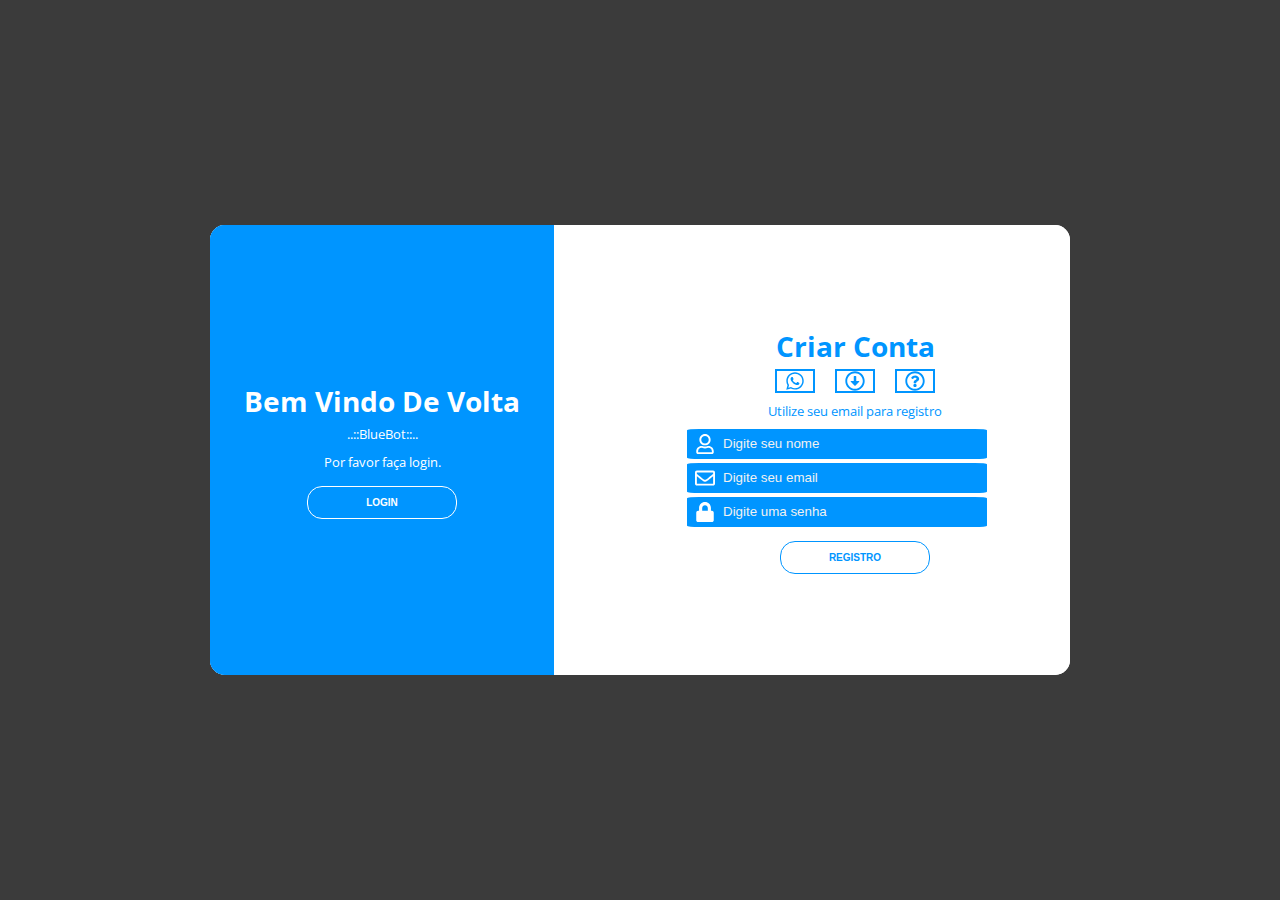
<file: home.html>
<!DOCTYPE html>
<html lang="pt-br">
<head>
    <meta charset="UTF-8">
    <meta http-equiv="X-UA-Compatible" content="IE=edge">
    <meta name="viewport" content="width=device-width, initial-scale=1.0">
    <title>Document</title>
    <link rel="stylesheet" href="frontend/css/Login.css" type="text/css">
</head>
<body>
  <!-- trocar class da div abaixo para obter efeito desejado: cadastro / logar -->
    <div id="efeito" class="cadastro">
        <div class="conteiner">
        <div class="content first-content">
          <div class="first-collumn">
            <h2 class="title title-primary">Bem vindo de Volta</h2>
            <p class="description description-primary">..::BlueBot::..</p>
            <p class="description description-primary">Por favor faça login.</p>
            <button class="btn btn-primary" label="logar">Login</button>
          </div>
          <div class="second-collumn">
            <h2 class="title title-secondary">Criar Conta</h2>
            <div class="social-media">
              <ul class="list-social-media">
                <li class="item-social-media"><a href="https://api.whatsapp.com/send?phone=55619999999999" title="Fale conosco - Whatsapp"><svg xmlns="http://www.w3.org/2000/svg" viewBox="0 0 448 512"><path d="M380.9 97.1C339 55.1 283.2 32 223.9 32c-122.4 0-222 99.6-222 222 0 39.1 10.2 77.3 29.6 111L0 480l117.7-30.9c32.4 17.7 68.9 27 106.1 27h.1c122.3 0 224.1-99.6 224.1-222 0-59.3-25.2-115-67.1-157zm-157 341.6c-33.2 0-65.7-8.9-94-25.7l-6.7-4-69.8 18.3L72 359.2l-4.4-7c-18.5-29.4-28.2-63.3-28.2-98.2 0-101.7 82.8-184.5 184.6-184.5 49.3 0 95.6 19.2 130.4 54.1 34.8 34.9 56.2 81.2 56.1 130.5 0 101.8-84.9 184.6-186.6 184.6zm101.2-138.2c-5.5-2.8-32.8-16.2-37.9-18-5.1-1.9-8.8-2.8-12.5 2.8-3.7 5.6-14.3 18-17.6 21.8-3.2 3.7-6.5 4.2-12 1.4-32.6-16.3-54-29.1-75.5-66-5.7-9.8 5.7-9.1 16.3-30.3 1.8-3.7.9-6.9-.5-9.7-1.4-2.8-12.5-30.1-17.1-41.2-4.5-10.8-9.1-9.3-12.5-9.5-3.2-.2-6.9-.2-10.6-.2-3.7 0-9.7 1.4-14.8 6.9-5.1 5.6-19.4 19-19.4 46.3 0 27.3 19.9 53.7 22.6 57.4 2.8 3.7 39.1 59.7 94.8 83.8 35.2 15.2 49 16.5 66.6 13.9 10.7-1.6 32.8-13.4 37.4-26.4 4.6-13 4.6-24.1 3.2-26.4-1.3-2.5-5-3.9-10.5-6.6z"/></svg></a></li>
                <li class="item-social-media"><a href="/download" title="Fazer Download"><svg xmlns="http://www.w3.org/2000/svg" viewBox="0 0 512 512"><path d="M256 8C119 8 8 119 8 256s111 248 248 248 248-111 248-248S393 8 256 8zm0 448c-110.5 0-200-89.5-200-200S145.5 56 256 56s200 89.5 200 200-89.5 200-200 200zm-32-316v116h-67c-10.7 0-16 12.9-8.5 20.5l99 99c4.7 4.7 12.3 4.7 17 0l99-99c7.6-7.6 2.2-20.5-8.5-20.5h-67V140c0-6.6-5.4-12-12-12h-40c-6.6 0-12 5.4-12 12z"/></svg></a></li>
                <li class="item-social-media"><a href="/ajuda" title="Tutoriais"><svg xmlns="http://www.w3.org/2000/svg" viewBox="0 0 512 512"><path d="M256 8C119.043 8 8 119.083 8 256c0 136.997 111.043 248 248 248s248-111.003 248-248C504 119.083 392.957 8 256 8zm0 448c-110.532 0-200-89.431-200-200 0-110.495 89.472-200 200-200 110.491 0 200 89.471 200 200 0 110.53-89.431 200-200 200zm107.244-255.2c0 67.052-72.421 68.084-72.421 92.863V300c0 6.627-5.373 12-12 12h-45.647c-6.627 0-12-5.373-12-12v-8.659c0-35.745 27.1-50.034 47.579-61.516 17.561-9.845 28.324-16.541 28.324-29.579 0-17.246-21.999-28.693-39.784-28.693-23.189 0-33.894 10.977-48.942 29.969-4.057 5.12-11.46 6.071-16.666 2.124l-27.824-21.098c-5.107-3.872-6.251-11.066-2.644-16.363C184.846 131.491 214.94 112 261.794 112c49.071 0 101.45 38.304 101.45 88.8zM298 368c0 23.159-18.841 42-42 42s-42-18.841-42-42 18.841-42 42-42 42 18.841 42 42z"/></svg></a></li>
              </ul>
            </div>
              <p class="description description-secondary">Utilize seu email para registro</p>
              <form class="form">
                <label class="label-input" htmlFor="">
                  <svg class="svg" xmlns="http://www.w3.org/2000/svg" viewBox="0 0 448 512"><path fill="#fff" d="M313.6 304c-28.7 0-42.5 16-89.6 16-47.1 0-60.8-16-89.6-16C60.2 304 0 364.2 0 438.4V464c0 26.5 21.5 48 48 48h352c26.5 0 48-21.5 48-48v-25.6c0-74.2-60.2-134.4-134.4-134.4zM400 464H48v-25.6c0-47.6 38.8-86.4 86.4-86.4 14.6 0 38.3 16 89.6 16 51.7 0 74.9-16 89.6-16 47.6 0 86.4 38.8 86.4 86.4V464zM224 288c79.5 0 144-64.5 144-144S303.5 0 224 0 80 64.5 80 144s64.5 144 144 144zm0-240c52.9 0 96 43.1 96 96s-43.1 96-96 96-96-43.1-96-96 43.1-96 96-96z"/></svg>
                  <input type="text" placeholder="Digite seu nome"/> 
                </label>
                <label class="label-input" htmlFor="">
                  <svg class="svg" height="15px"width="15px" xmlns="http://www.w3.org/2000/svg" viewBox="0 0 512 512"><path fill="#fff" d="M464 64H48C21.49 64 0 85.49 0 112v288c0 26.51 21.49 48 48 48h416c26.51 0 48-21.49 48-48V112c0-26.51-21.49-48-48-48zm0 48v40.805c-22.422 18.259-58.168 46.651-134.587 106.49-16.841 13.247-50.201 45.072-73.413 44.701-23.208.375-56.579-31.459-73.413-44.701C106.18 199.465 70.425 171.067 48 152.805V112h416zM48 400V214.398c22.914 18.251 55.409 43.862 104.938 82.646 21.857 17.205 60.134 55.186 103.062 54.955 42.717.231 80.509-37.199 103.053-54.947 49.528-38.783 82.032-64.401 104.947-82.653V400H48z"/></svg>
                  <input type="email" placeholder="Digite seu email"/>
                </label>
                <label class="label-input" htmlFor="">
                <svg class="svg"  height="15px"width="15px" xmlns="http://www.w3.org/2000/svg" viewBox="0 0 448 512"><path fill="#fff" d="M400 224h-24v-72C376 68.2 307.8 0 224 0S72 68.2 72 152v72H48c-26.5 0-48 21.5-48 48v192c0 26.5 21.5 48 48 48h352c26.5 0 48-21.5 48-48V272c0-26.5-21.5-48-48-48zm-104 0H152v-72c0-39.7 32.3-72 72-72s72 32.3 72 72v72z"/></svg>
                  <input type="password" placeholder="Digite uma senha"/>
                </label>
                <button class="btn btn-secondary">Registro</button>
              </form>
            </div>
          </div>
          <!-- * início do segundo conteúdo  -->
        <div class="content second-content">
          <div class="collumn first-collumn">
            <h2 class="title title-primary">Seja bem vindo ao</h2>
            <p class="description description-primary"> ..::Blue Bot::.. </p>
            <p class="description description-primary">Clique abaixo para se cadastrar</p>
            <button class="btn btn-primary" label="cadastro">Cadastro</button>
          </div>
          <div class="second-collumn">
            <h2 class="title title-secondary">Login</h2>
            <div class="social-media">
              <ul class="list-social-media">
                <li class="item-social-media"><a href="https://api.whatsapp.com/send?phone=55619999999999"title="Fale conosco - Whatsapp"><svg xmlns="http://www.w3.org/2000/svg" viewBox="0 0 448 512"><path d="M380.9 97.1C339 55.1 283.2 32 223.9 32c-122.4 0-222 99.6-222 222 0 39.1 10.2 77.3 29.6 111L0 480l117.7-30.9c32.4 17.7 68.9 27 106.1 27h.1c122.3 0 224.1-99.6 224.1-222 0-59.3-25.2-115-67.1-157zm-157 341.6c-33.2 0-65.7-8.9-94-25.7l-6.7-4-69.8 18.3L72 359.2l-4.4-7c-18.5-29.4-28.2-63.3-28.2-98.2 0-101.7 82.8-184.5 184.6-184.5 49.3 0 95.6 19.2 130.4 54.1 34.8 34.9 56.2 81.2 56.1 130.5 0 101.8-84.9 184.6-186.6 184.6zm101.2-138.2c-5.5-2.8-32.8-16.2-37.9-18-5.1-1.9-8.8-2.8-12.5 2.8-3.7 5.6-14.3 18-17.6 21.8-3.2 3.7-6.5 4.2-12 1.4-32.6-16.3-54-29.1-75.5-66-5.7-9.8 5.7-9.1 16.3-30.3 1.8-3.7.9-6.9-.5-9.7-1.4-2.8-12.5-30.1-17.1-41.2-4.5-10.8-9.1-9.3-12.5-9.5-3.2-.2-6.9-.2-10.6-.2-3.7 0-9.7 1.4-14.8 6.9-5.1 5.6-19.4 19-19.4 46.3 0 27.3 19.9 53.7 22.6 57.4 2.8 3.7 39.1 59.7 94.8 83.8 35.2 15.2 49 16.5 66.6 13.9 10.7-1.6 32.8-13.4 37.4-26.4 4.6-13 4.6-24.1 3.2-26.4-1.3-2.5-5-3.9-10.5-6.6z"/></svg></a></li>
                <li class="item-social-media"><a href="/download" title="Fazer Download"><svg xmlns="http://www.w3.org/2000/svg" viewBox="0 0 512 512"><path d="M256 8C119 8 8 119 8 256s111 248 248 248 248-111 248-248S393 8 256 8zm0 448c-110.5 0-200-89.5-200-200S145.5 56 256 56s200 89.5 200 200-89.5 200-200 200zm-32-316v116h-67c-10.7 0-16 12.9-8.5 20.5l99 99c4.7 4.7 12.3 4.7 17 0l99-99c7.6-7.6 2.2-20.5-8.5-20.5h-67V140c0-6.6-5.4-12-12-12h-40c-6.6 0-12 5.4-12 12z"/></svg></a></li>
                <li class="item-social-media"><a href="/ajuda" title="Tutoriais"><svg xmlns="http://www.w3.org/2000/svg" viewBox="0 0 512 512"><path d="M256 8C119.043 8 8 119.083 8 256c0 136.997 111.043 248 248 248s248-111.003 248-248C504 119.083 392.957 8 256 8zm0 448c-110.532 0-200-89.431-200-200 0-110.495 89.472-200 200-200 110.491 0 200 89.471 200 200 0 110.53-89.431 200-200 200zm107.244-255.2c0 67.052-72.421 68.084-72.421 92.863V300c0 6.627-5.373 12-12 12h-45.647c-6.627 0-12-5.373-12-12v-8.659c0-35.745 27.1-50.034 47.579-61.516 17.561-9.845 28.324-16.541 28.324-29.579 0-17.246-21.999-28.693-39.784-28.693-23.189 0-33.894 10.977-48.942 29.969-4.057 5.12-11.46 6.071-16.666 2.124l-27.824-21.098c-5.107-3.872-6.251-11.066-2.644-16.363C184.846 131.491 214.94 112 261.794 112c49.071 0 101.45 38.304 101.45 88.8zM298 368c0 23.159-18.841 42-42 42s-42-18.841-42-42 18.841-42 42-42 42 18.841 42 42z"/></svg></a></li>
              </ul>
            </div>
              <div>
                <p class="description description-secondary"> FAÇA SEU LOGIN </p>
                <form class="form-secondary">
                <label class="label-input" htmlFor="">
                  <svg class="svg" height="15px"width="15px" xmlns="http://www.w3.org/2000/svg" viewBox="0 0 512 512"><path fill="#fff" d="M464 64H48C21.49 64 0 85.49 0 112v288c0 26.51 21.49 48 48 48h416c26.51 0 48-21.49 48-48V112c0-26.51-21.49-48-48-48zm0 48v40.805c-22.422 18.259-58.168 46.651-134.587 106.49-16.841 13.247-50.201 45.072-73.413 44.701-23.208.375-56.579-31.459-73.413-44.701C106.18 199.465 70.425 171.067 48 152.805V112h416zM48 400V214.398c22.914 18.251 55.409 43.862 104.938 82.646 21.857 17.205 60.134 55.186 103.062 54.955 42.717.231 80.509-37.199 103.053-54.947 49.528-38.783 82.032-64.401 104.947-82.653V400H48z"/></svg>
                  <input type="email" placeholder="Digite seu E-mail" autoComplete="email"/>
                </label>
                <label class="label-input" htmlFor="">
                  <svg class="svg"  height="15px"width="15px" xmlns="http://www.w3.org/2000/svg" viewBox="0 0 448 512"><path fill="#fff" d="M400 224h-24v-72C376 68.2 307.8 0 224 0S72 68.2 72 152v72H48c-26.5 0-48 21.5-48 48v192c0 26.5 21.5 48 48 48h352c26.5 0 48-21.5 48-48V272c0-26.5-21.5-48-48-48zm-104 0H152v-72c0-39.7 32.3-72 72-72s72 32.3 72 72v72z"/></svg>
                  <input type="password" placeholder="Digite sua Senha" autoComplete="current-password"/>
                </label>
                  <a href="/forgot" class="forgot-password" >Esqueceu sua senha?</a><br></br>
                  <button class="btn btn-secondary">Login</button>
                </form>
              </div>
          </div>
        </div>
      </div>
    </div> 
</body>
</html>
</file>
<file: frontend/css/Login.css>
@import url('https://fonts.googleapis.com/css2?family=Open+Sans:wght@300;400;700&display=swap');
* {
    margin: 0;
    padding: 0;
    box-sizing: border-box;
}

body {
    font-family: 'Open Sans', sans-serif;
    font-size: 14px;
}

.conteiner {
    display: flex;
    justify-content: center;
    align-items: center;
    height: 100vh;
    background-color: rgb(59, 59, 59);
    
    /* AJUSTE DE BACKGROUND  */

     /* background-image: url('../src/assets/background.png');
    -webkit-background-size: cover;
    -moz-background-size: cover;
    -o-background-size: cover;
    background-size: cover; */
}

.content {
    border-radius: 15px;
    background-color: rgb(255, 255, 255);
    width: 860px;
    height: 50%;
    justify-content: space-between;
    align-items: center;
    position: relative;
}

.content::before {
    content: '';
    position: absolute;
    background-color: rgb(0, 149, 255);
    border-top-left-radius: 15px;
    border-bottom-left-radius: 15px;
    width: 40%;
    height: 100%;
    /* border-radius: 15%; */
    /* APAGAR DEPOIS */
    /* left: 0px; */
}

.title {
    font-size: 28px;
    font-weight: bold;
    height: 100%;
    text-transform: capitalize;
}

.title-primary {
    color: #fff;
}

.title-secondary {
    color: rgb(0, 149, 255);
}

.description {
    font-size: 13px;
    font-weight: 300px;
    line-height: 28px;
}

.description-primary {
    color: #fff;
}

.description-secondary {
    color: rgb(0, 149, 255);
}

.btn {
    border-radius: 15px;
    text-transform: uppercase;
    font-size: 10px;
    padding: 10px 43px;
    cursor: pointer;
    font-weight: bold;
    width: 150px;
}

.btn-primary {
    background-color: transparent;
    border: 1px solid #fff;
    color: #fff;
    transition: background-color 0.5s;
}

.btn-primary:hover {
    background-color: #fff;
    color: rgb(0, 149, 255);
}

.btn-secondary {
    background-color: transparent;
    border: 1px solid rgb(0, 149, 255);
    color: rgb(0, 149, 255);
    transition: background-color 0.5s;
}

.btn-secondary:hover {
    background-color: rgb(0, 149, 255);
    color: #fff;
}

/* DISPLAY NONE ATIVADO OCULTA TODO CONTEUDO DO PRIMEIRO CONTENT */

.first-content {
    display: flex;
}

.first-collumn {
    text-align: center;
    width: 40%;
    z-index: 10;
}

.first-content .second-collumn {
    z-index: 11;
}

.second-collumn {
    text-align: center;
    width: 50%;
    display: flex;
    flex-direction: column;
    align-items: center;
}

.social-media {
    text-align: center;
    align-items: center;
    margin: 4px 0;
}

.list-social-media {
    display: flex;
    list-style-type: none;
}

.item-social-media {
    border: 2px solid rgb(0, 149, 255);
}

.item-social-media:hover svg {
    fill: rgb(255, 255, 255);
}

.item-social-media:hover {
    background-color: rgb(0, 149, 255);
    border: solid 1px rgb(241, 241, 241);
    transition: background-color 0.8s;
}

.item-social-media:not(:first-child) {
    margin-left: 20px;
}

.form {
    width: 80%;
    justify-content: center;
    align-items: center;
    text-align: center;
}

input {
    width: 260px;
    box-shadow: 0 0 0 0;
    border: 0 none;
    outline: 0;
}

form input {
    height: 30px;
    border: none;
    background-color: transparent;
    box-shadow: 0 0 0 0;
}

.label-input {
    display: flex;
    align-items: center;
    background-color: rgb(0, 149, 255);
    margin: 4px;
    border-style: 2px solid;
    border-color: #fff;
    width: 300px;
    border-radius: 4%;
}

.form-secondary {
    flex-direction: column;
    align-items: center;
}

svg {
    margin-right: 8px;
    margin-left: 8px;
    width: 20px;
    height: 20px;
    fill: rgb(0, 149, 255);
    display: -webkit-flex;
    display: flex;
    -webkit-align-items: center;
    align-items: center;
    -webkit-justify-content: center;
    justify-content: center;
}

::-webkit-input-placeholder {
    color: rgb(241, 241, 241);
}

.forgot-password {
    font-size: 10px;
    color: rgb(0, 149, 255);
}

.btn {
    margin-top: 10px;
}

/* ################################################# SEGUNDO CONTEÚDO ############################################## */

.second-content {
    position: absolute;
    display: flex;
}

.second-content .first-collumn {
    order: 2;
    z-index: -1;
}

.second-content .second-collumn {
    order: 1;
    z-index: -1;
}

/* CONFIGURAÇÃO DE TRANSIÇÃO */

.logar .first-content .first-collumn {
    z-index: -1;
}

.logar .second-content .second-collumn {
    z-index: 11;
}

.logar .second-content .first-collumn {
    z-index: 13;
}

.logar .content::before {
    left: 60%;
    border-top-left-radius: 0;
    border-bottom-left-radius: 0;
    border-top-right-radius: 15px;
    border-bottom-right-radius: 15px;
    animation: slidein 3s;
    z-index: 12;
}

.cadastro .second-content .first-collumn {
    z-index: -1;
}

.cadastro .first-content .second-collumn {
    z-index: 11;
}

.cadastro .first-content .first-collumn {
    z-index: 13;
}

.cadastro .content::before {
    animation: slideout 3s;
    z-index: 12;
}

.logar .first-content .second-collumn {
    z-index: -1;
    position: relative;
    animation: rollin 3s;
}

.cadastro .second-content .second-collumn {
    position: relative;
    z-index: -1;
    animation: rollout 3s;
}

/* ANIMAÇÃO DESLOCAMENTO */

@keyframes rollin {
    from {
        left: 0;
        opacity: 1;
        z-index: 12;
    }
    25% {
        left: -80px;
        opacity: .7;
    }
    50% {
        left: -100px;
        opacity: .2;
        /* z-index: -1; */
    }
    to {
        left: -110px;
        opacity: 0;
        z-index: -1;
    }
}

@keyframes rollout {
    from {
        left: 0;
        z-index: 12;
        opacity: 1;
    }
    25% {
        left: 80px;
        z-index: 12;
    }
    50% {
        left: 100px;
        z-index: -1;
    }
    to {
        left: 110px;
        z-index: -1;
    }
}

/* ANIMAÇÃO CSS SLIDES */

@keyframes slidein {
    from {
        left: 0;
        width: 40%;
    }
    25% {
        left: 5%;
        width: 50%;
    }
    50% {
        left: 25%;
        width: 60%;
    }
    75% {
        left: 45%;
        width: 50%;
    }
    to {
        left: 60%;
        width: 40%;
    }
}

@keyframes slideout {
    from {
        left: 60%;
        width: 40%;
    }
    25% {
        left: 45%;
        width: 50%;
    }
    50% {
        left: 25%;
        width: 60%;
    }
    75% {
        left: 5%;
        width: 50%;
    }
    to {
        left: 0%;
        width: 40%;
    }
}
</file>
